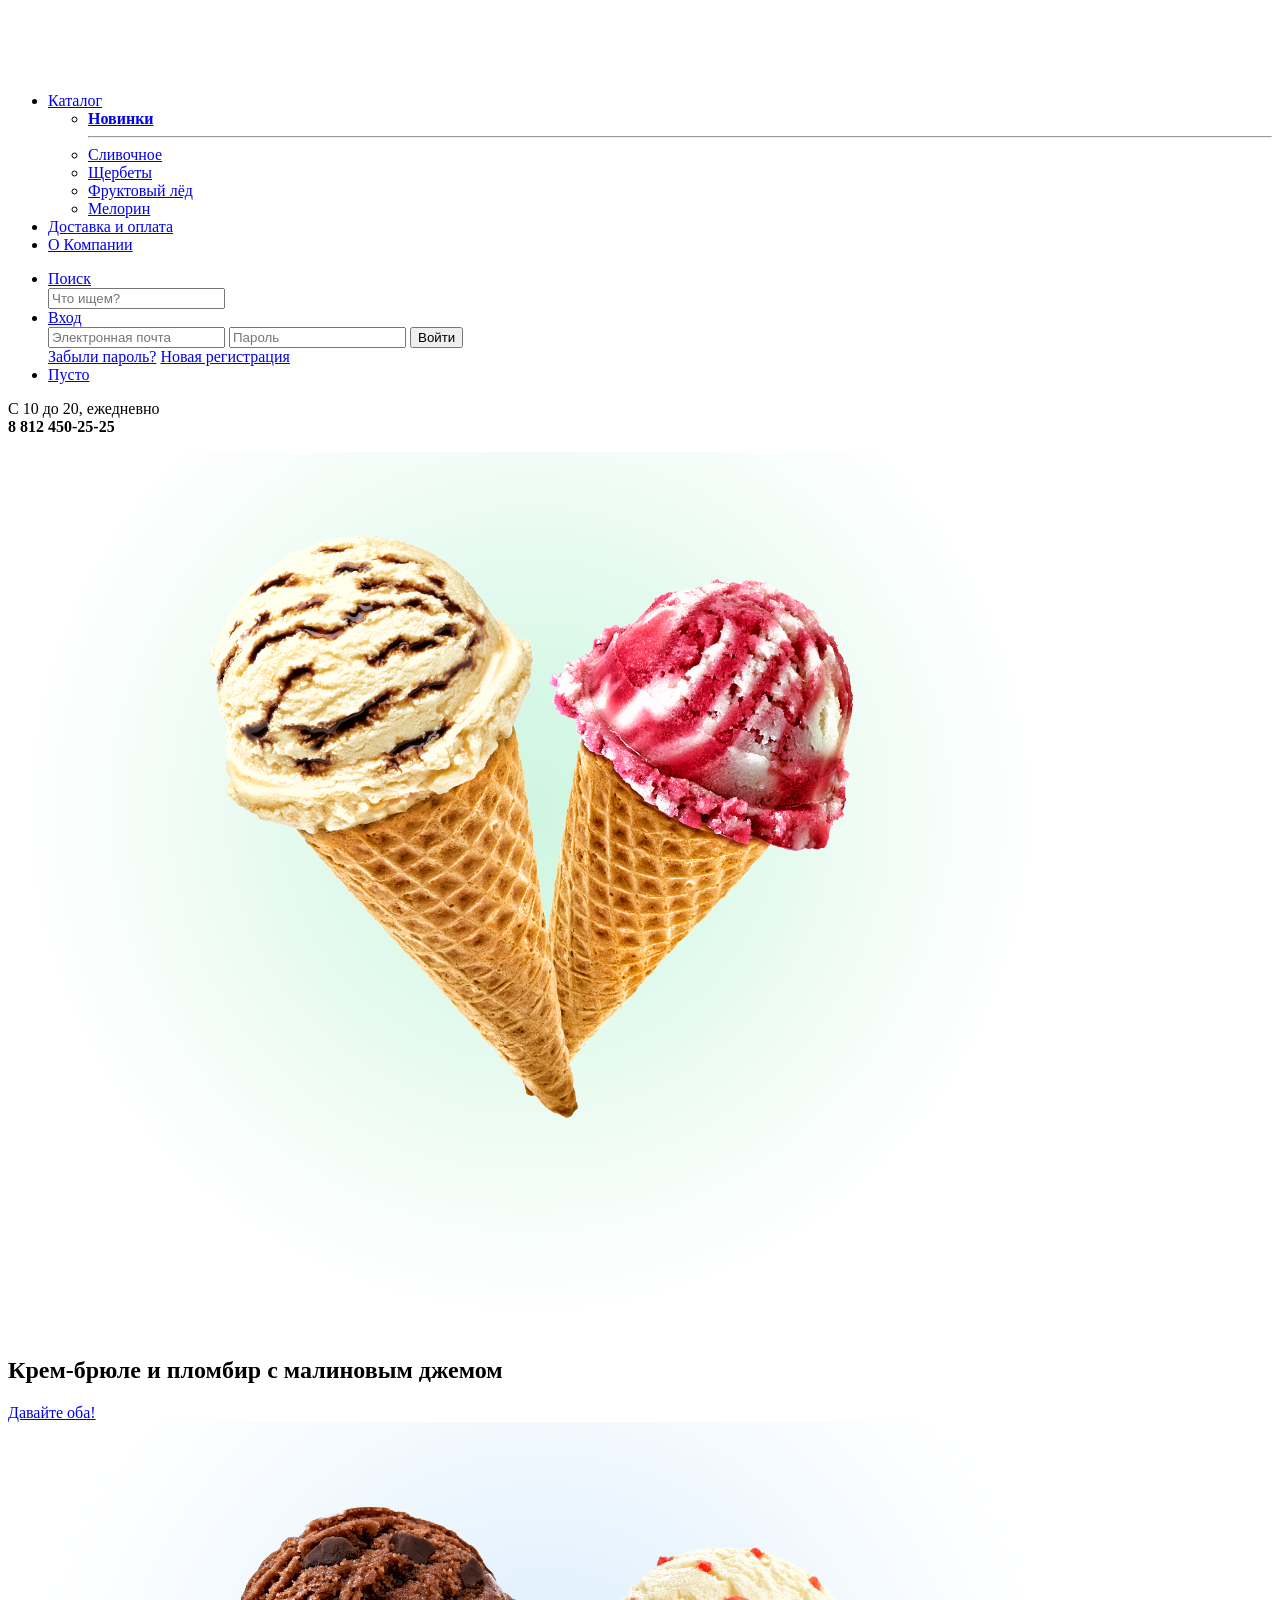
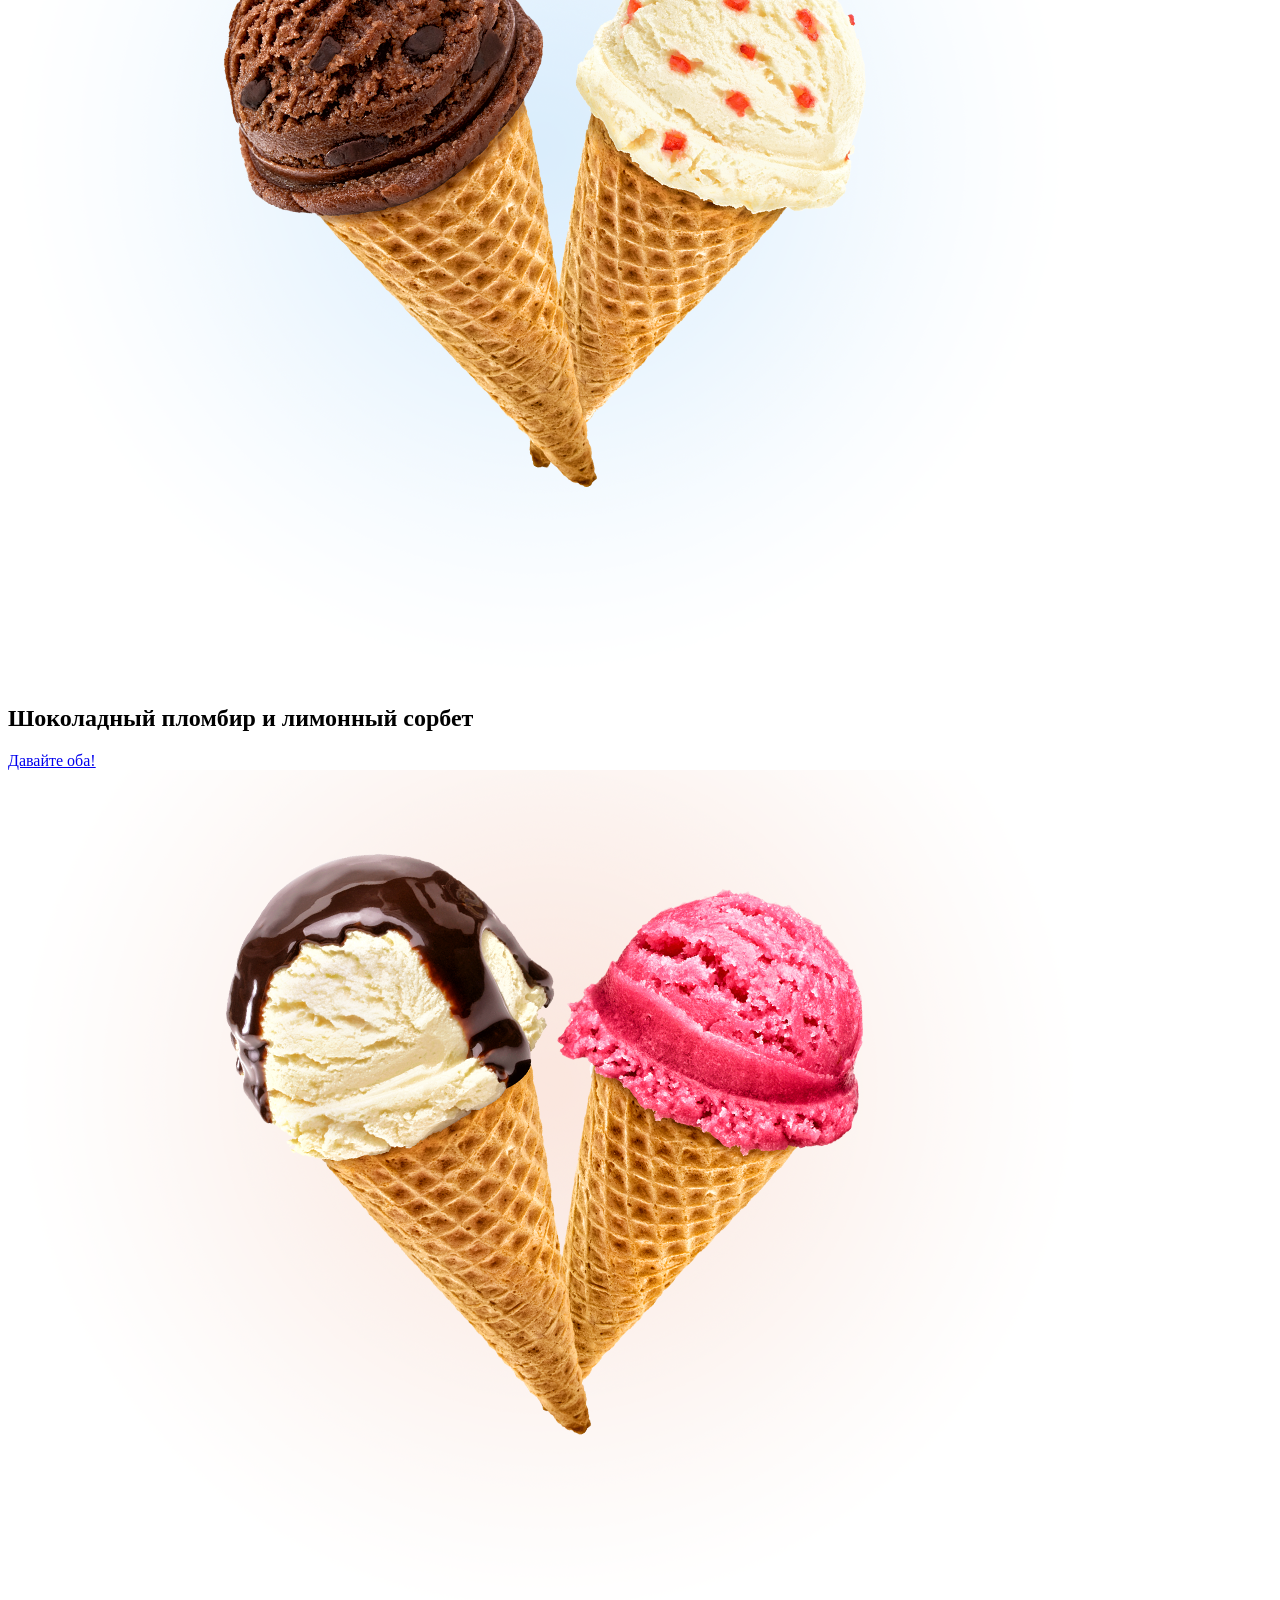
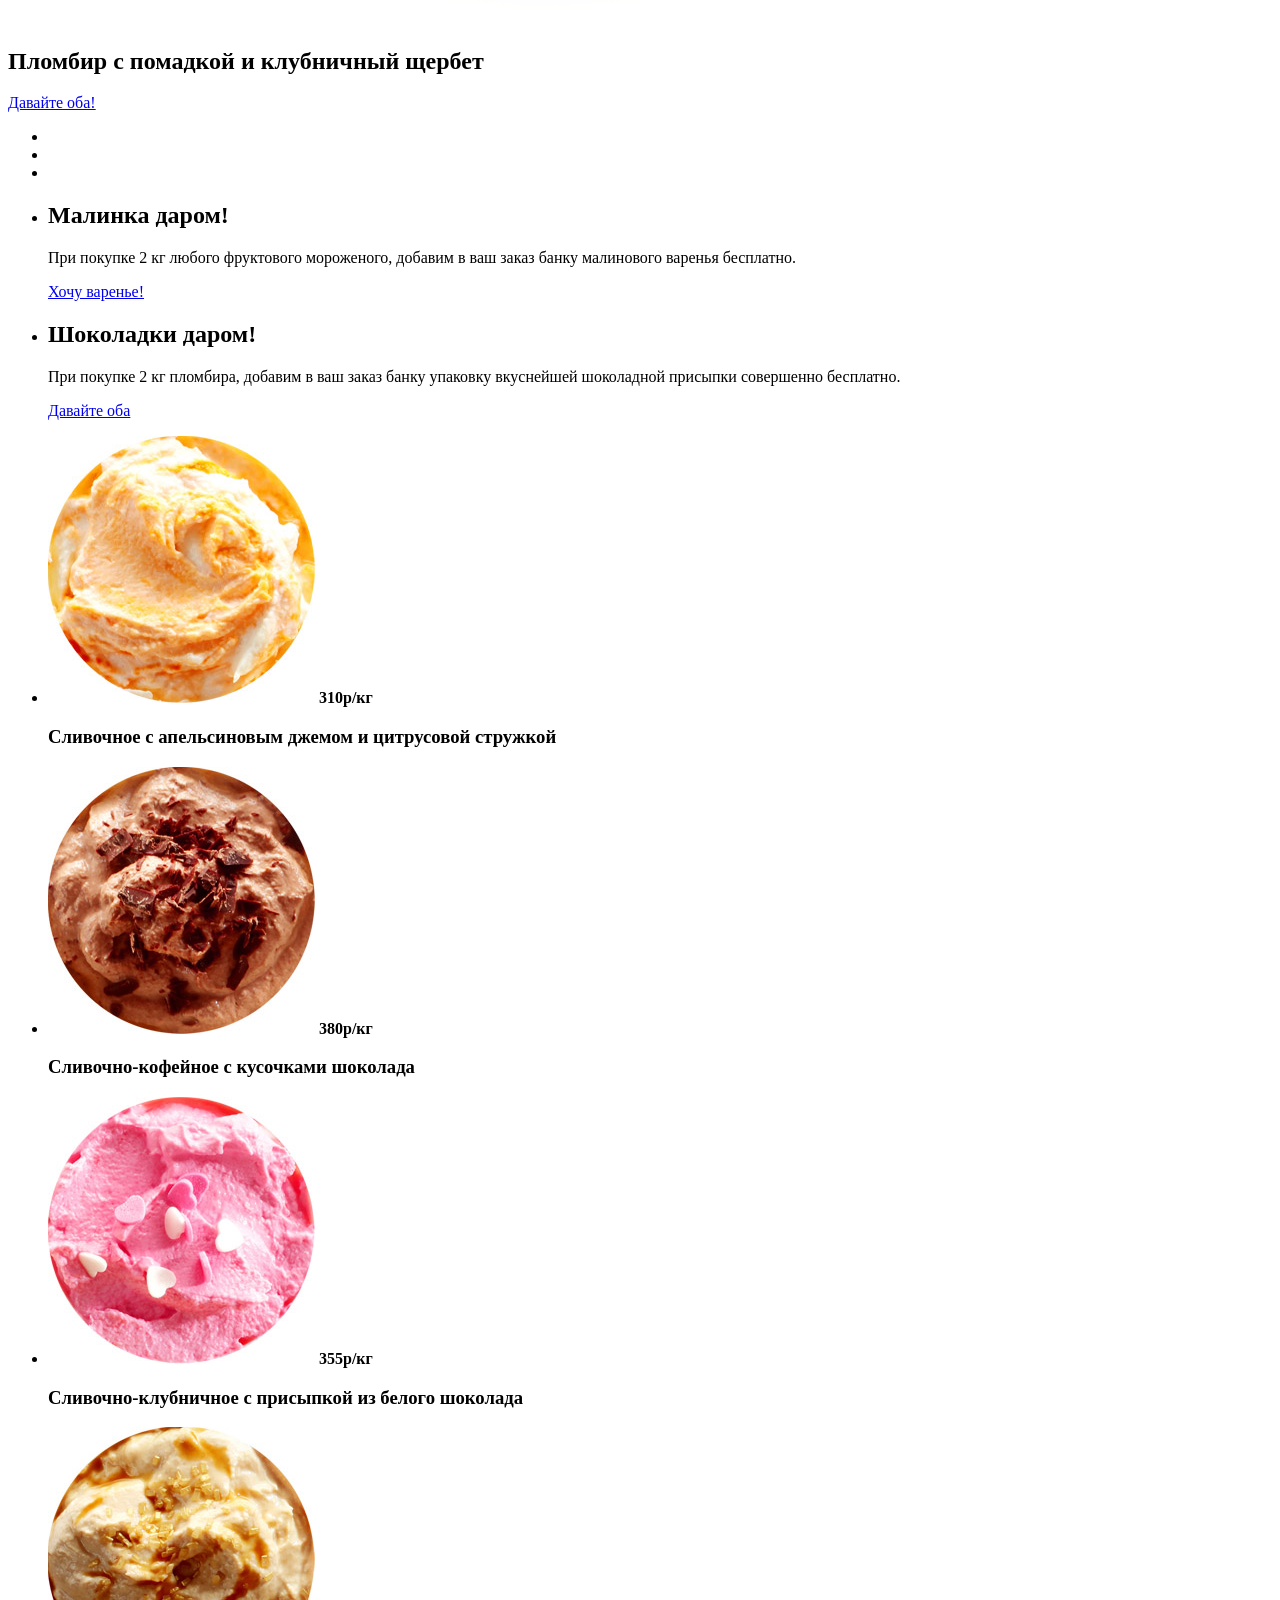
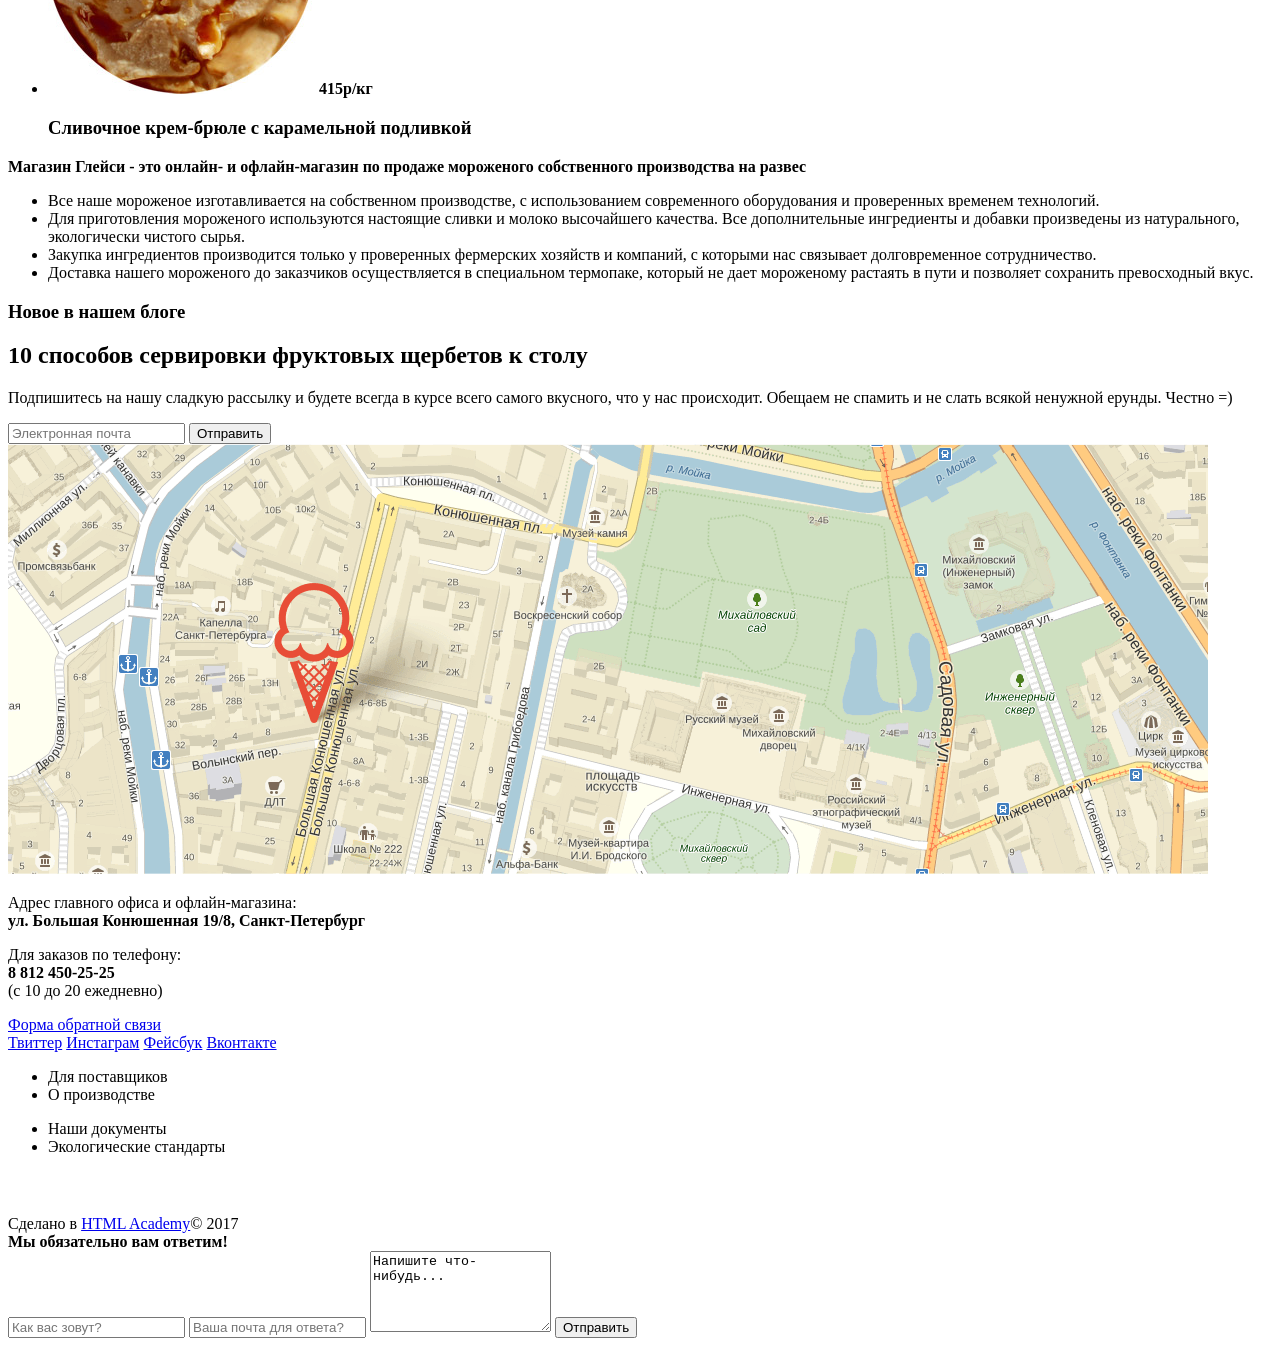
<file: index.html>
<!DOCTYPE html>
<html lang="ru">
  <head>
    <meta charset="utf-8">
    <title>HTML Academy: Глейси</title>
    <link href="https://fonts.googleapis.com/css?family=Roboto:400,400i,700,700i&amp;subset=cyrillic" rel="stylesheet">
  </head>
  <body>
    <header class="page-header">
      <nav class="main-menu">
        <a class="page-header-logo">
          <img src="img/Logo.svg" alt="Логотип Gllacy Shop" width="154" height="64" class="logo-image">
        </a>
        <ul class="site-navigation">
          <li>
            <a href="#">Каталог</a>
            <ul class="submenu">
              <li><a href="#"><b>Новинки</b></a></li>
              <hr>
              <li><a href="catalog.html">Сливочное</a></li>
              <li><a href="#">Щербеты</a></li>
              <li><a href="#">Фруктовый лёд</a></li>
              <li><a href="#">Мелорин</a></li>
            </ul>
          </li>
          <li><a href="#">Доставка и оплата</a></li>
          <li><a href="#">О Компании</a></li>
        </ul>
        <ul class="user-navigation">
          <li class="search-btn"><a href="#">Поиск</a>
            <div class="search-form">
              <form action="#" method="get">
                <input type="text" name="search-field" placeholder="Что ищем?">
              </form>
            </div>
          </li>
          <li class="login-btn"><a href="#">Вход</a>
            <div class="login-form">
              <form action="#" method="post">
                <input type="text" name="login-field" placeholder="Электронная почта">
                <input type="password" name="password-field" placeholder="Пароль">
                <button type="submit" name="enter-btn">Войти</button>
              </form>
              <div class="supporting-links">
                <a href="#">Забыли пароль?</a>
                <a href="#">Новая регистрация</a>
              </div>
            </div>
          </li>
          <li class="basket-btn"><a href="#">Пусто</a></li>
        </ul>
      </nav>
      <p>
        С 10 до 20, ежедневно<br>
        <strong class="tel">8 812 450-25-25</strong>
      </p>
    </header>

    <main class="container">

      <section class="slider">
          <div class="slider-page-1">
            <img src="img/ice-cream-1.png" class="ice-cream-1" alt="Крем-брюле и пломбир с малиновым джемом" width="1045" height="881">
            <h2>Крем-брюле и пломбир с малиновым джемом</h2>
            <a class="buy-btn" href="#">Давайте оба!</a>
          </div>
          <div class="slider-page-2">
            <img src="img/ice-cream-2.png" class="ice-cream-2" alt="Шоколадный пломбир и лимонный сорбет" width="1065" height="859">
            <h2>Шоколадный пломбир и лимонный сорбет</h2>
            <a class="buy-btn" href="#">Давайте оба!</a>
          </div>
          <div class="slider-page-3">
            <img src="img/ice-cream-3.png" class="ice-cream-3" alt="Пломбир с помадкой и клубничный щербет" width="1079" height="854">
            <h2>Пломбир с помадкой и клубничный щербет</h2>
            <a class="buy-btn" href="#">Давайте оба!</a>
          </div>
          <div class="slider-controler">
            <ul>
              <li class="slide-1"></li>
              <li class="slide-2"></li>
              <li class="slide-3"></li>
            </ul>
          </div>
      </section>
      <section class="promo">
        <ul class="promo-list">
          <li>
            <h2>Малинка даром!</h2>
            <p>
              При покупке 2 кг любого фруктового
              мороженого, добавим в ваш заказ банку
              малинового варенья бесплатно.
            </p>
            <a class="buy-btn" href="#">Хочу варенье!</a>
          </li>
          <li>
            <h2>Шоколадки даром!</h2>
            <p>
              При покупке 2 кг пломбира, добавим в ваш
              заказ банку упаковку вкуснейшей шоколадной
              присыпки совершенно бесплатно.
            </p>
            <a class="buy-btn" href="#">Давайте оба</a>
          </li>
        </ul>
      </section>

      <section class="hit">
        <ul class="catalog-item">
          <li>
            <img src="img/catalog-item-1.jpg" width="267" height="267" alt="Сливочное с апельсиновым джемом и цитрусовой стружкой">
            <b class="price">310р<span class="kg">/кг</span></b>
            <h3 class="catalog-item-name">Сливочное с апельсиновым джемом и цитрусовой стружкой</h3>
          </li>
          <li>
            <img src="img/catalog-item-2.jpg" width="267" height="267" alt="Сливочно-кофейное с кусочками шоколада">
            <b class="price">380р<span class="kg">/кг</span></b>
            <h3 class="catalog-item-name">Сливочно-кофейное с кусочками шоколада</h3>
          </li>
          <li>
            <img src="img/catalog-item-3.jpg" width="267" height="267" alt="Сливочно-клубничное с присыпкой из белого шоколада">
            <b class="price">355р<span class="kg">/кг</span></b>
            <h3 class="catalog-item-name">Сливочно-клубничное с присыпкой из белого шоколада</h3>
          </li>
          <li>
            <img src="img/catalog-item-4.jpg" width="267" height="267" alt="Сливочное крем-брюле с карамельной подливкой">
            <b class="price">415р<span class="kg">/кг</span></b>
            <h3 class="catalog-item-name">Сливочное крем-брюле с карамельной подливкой</h3>
          </li>
        </ul>
      </section>

      <section class="features">
        <b class="feature-name">
          Магазин Глейси - это онлайн- и офлайн-магазин по продаже
          мороженого собственного производства на развес
        </b>
        <ul class="feature-list">
          <li>
            Все наше мороженое изготавливается на
            собственном производстве, с
            использованием современного
            оборудования и проверенных временем
            технологий.
          </li>
          <li>
            Для приготовления мороженого
            используются настоящие сливки и молоко
            высочайшего качества. Все дополнительные
            ингредиенты и добавки произведены из
            натурального, экологически чистого сырья.
          </li>
          <li>
            Закупка ингредиентов  производится только
            у проверенных фермерских хозяйств и
            компаний, с которыми нас связывает
            долговременное сотрудничество.
          </li>
          <li>
            Доставка нашего мороженого до
            заказчиков осуществляется в специальном
            термопаке, который не дает мороженому
            растаять в пути и позволяет сохранить
            превосходный вкус.
          </li>
        </ul>
      </section>

      <article class="news">
        <h3 class="news-title">Новое в нашем блоге</h3>
        <h2 class="article-title">10 способов сервировки фруктовых щербетов к столу</h2>
      </article>

      <section class="distribution">
        <p class="discription">
          Подпишитесь на нашу сладкую рассылку
          и будете всегда в курсе всего самого вкусного,
          что у нас происходит. Обещаем не спамить и не
          слать всякой ненужной ерунды. Честно =)
        </p>
        <form action="#" method="post">
          <input type="text" name="mail" placeholder="Электронная почта">
          <input type="submit" value="Отправить">
        </form>
      </section>

      <section class="map">
        <img src="img/map.png" alt="map" width="1200" height="430">
        <div class="address">
          <p>
            Адрес главного офиса и офлайн-магазина:<br>
            <strong>ул. Большая Конюшенная 19/8, Санкт-Петербург</strong>
          </p>
          <p>
            Для заказов по телефону:<br>
            <strong>8 812 450-25-25</strong><br>
            (с 10 до 20 ежедневно)
          </p>
          <a class="feedback-form-btn" href="#">Форма обратной связи</a>
        </div>
      </section>

    </main>

    <footer class="page-footer">
      <div class="footer-social">
        <a class="social-btn" href="#">Твиттер</a>
        <a class="social-btn" href="#">Инстаграм</a>
        <a class="social-btn" href="#">Фейсбук</a>
        <a class="social-btn" href="#">Вконтакте</a>
      </div>
      <nav class="footer-menu">
        <ul class="menu-left">
          <li><span class="provider"></span>Для поставщиков</li>
          <li>О производстве</li>
        </ul>
        <ul class="menu-documents">
          <li>Наши документы</li>
          <li>Экологические стандарты</li>
        </ul>
      </nav>
      <div class="footer-logo">
        <img src="img/logo-htmlacademy.svg" alt="HTML Academy" width="108" height="39">
      </div>
      <div class="footer-copyright">
        Сделано в <a href="https://htmlacademy.ru">HTML Academy</a>© 2017
      </div>
    </footer>

    <div class="feedback-form">
      <b class="feedback-title">Мы обязательно вам ответим!</b>
      <form action="#" method="post">
        <input type="text" name="name" placeholder="Как вас зовут?">
        <input type="text" name="e-mail" placeholder="Ваша почта для ответа?">
        <textarea name="feedback" rows="5">Напишите что-нибудь...</textarea>
        <button type="submit" name="send-btn">Отправить</button>
      </form>
    </div>

  </body>
</html>
</file>
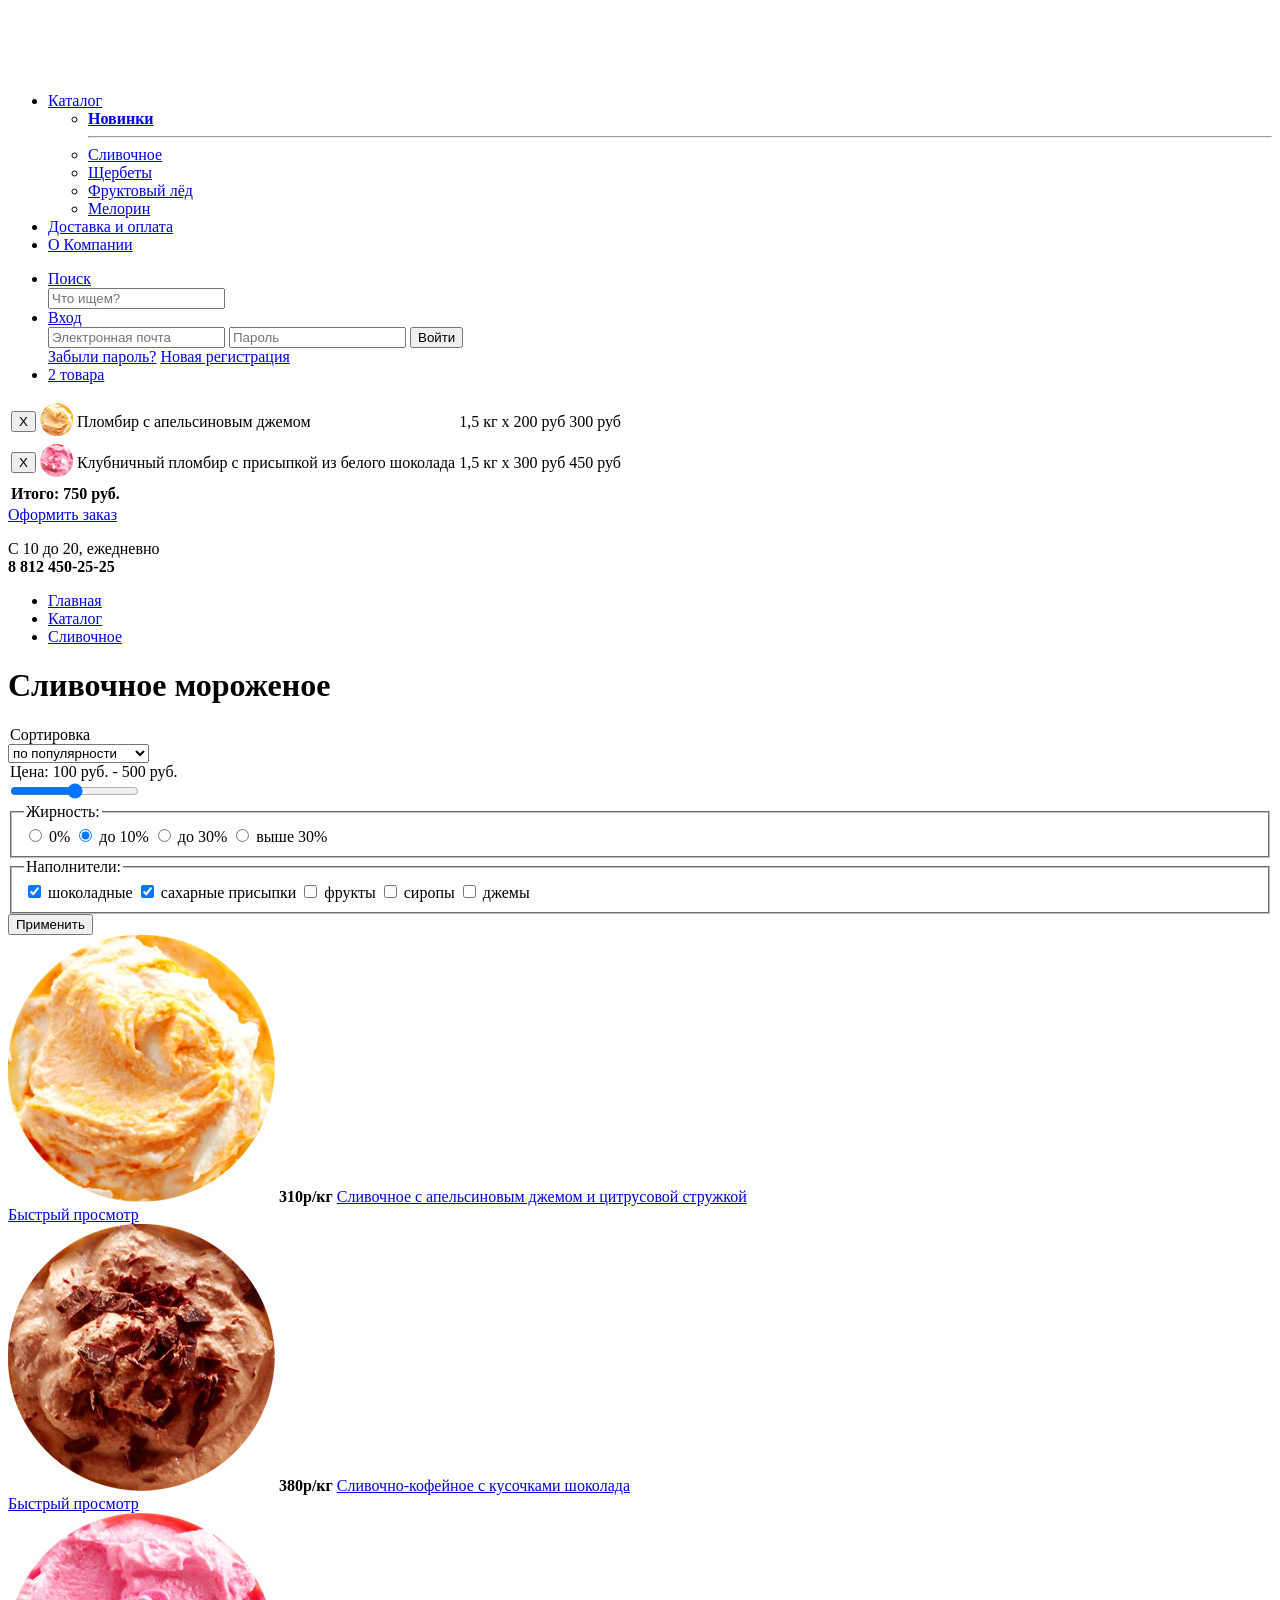
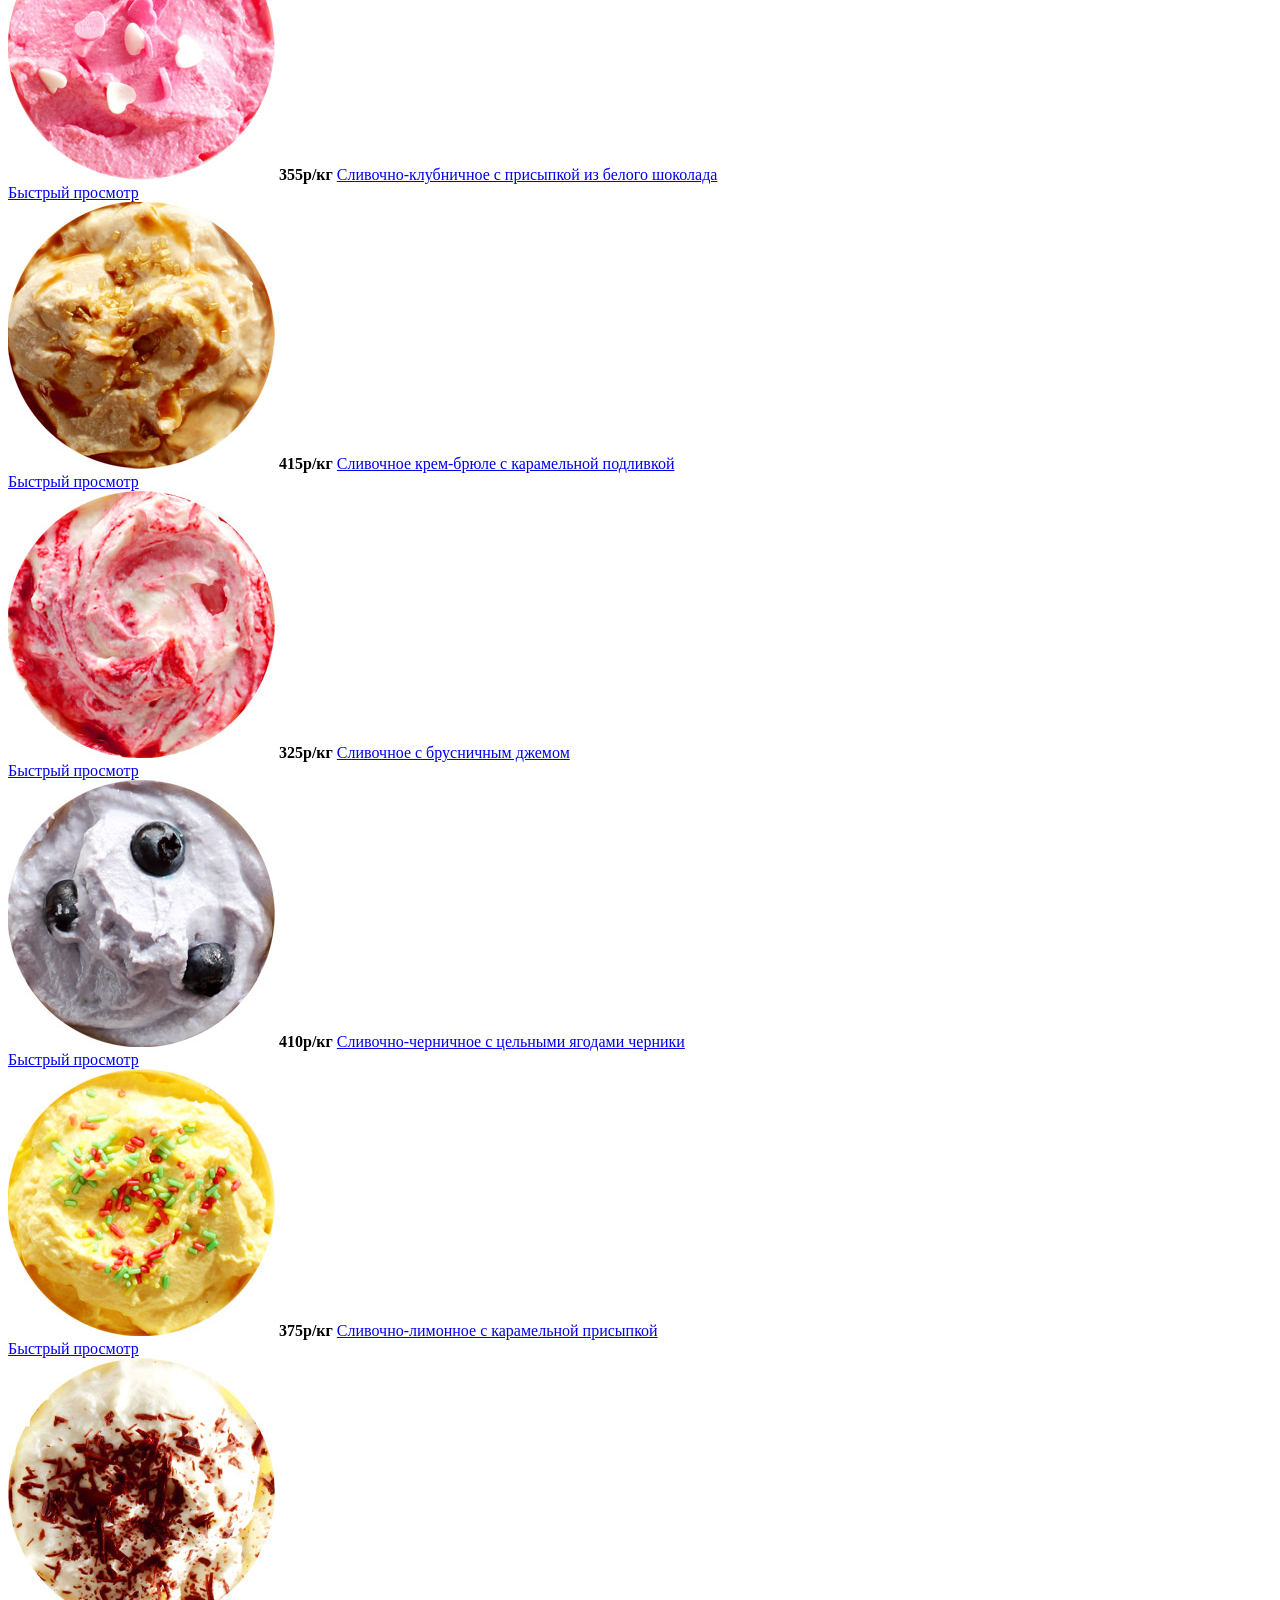
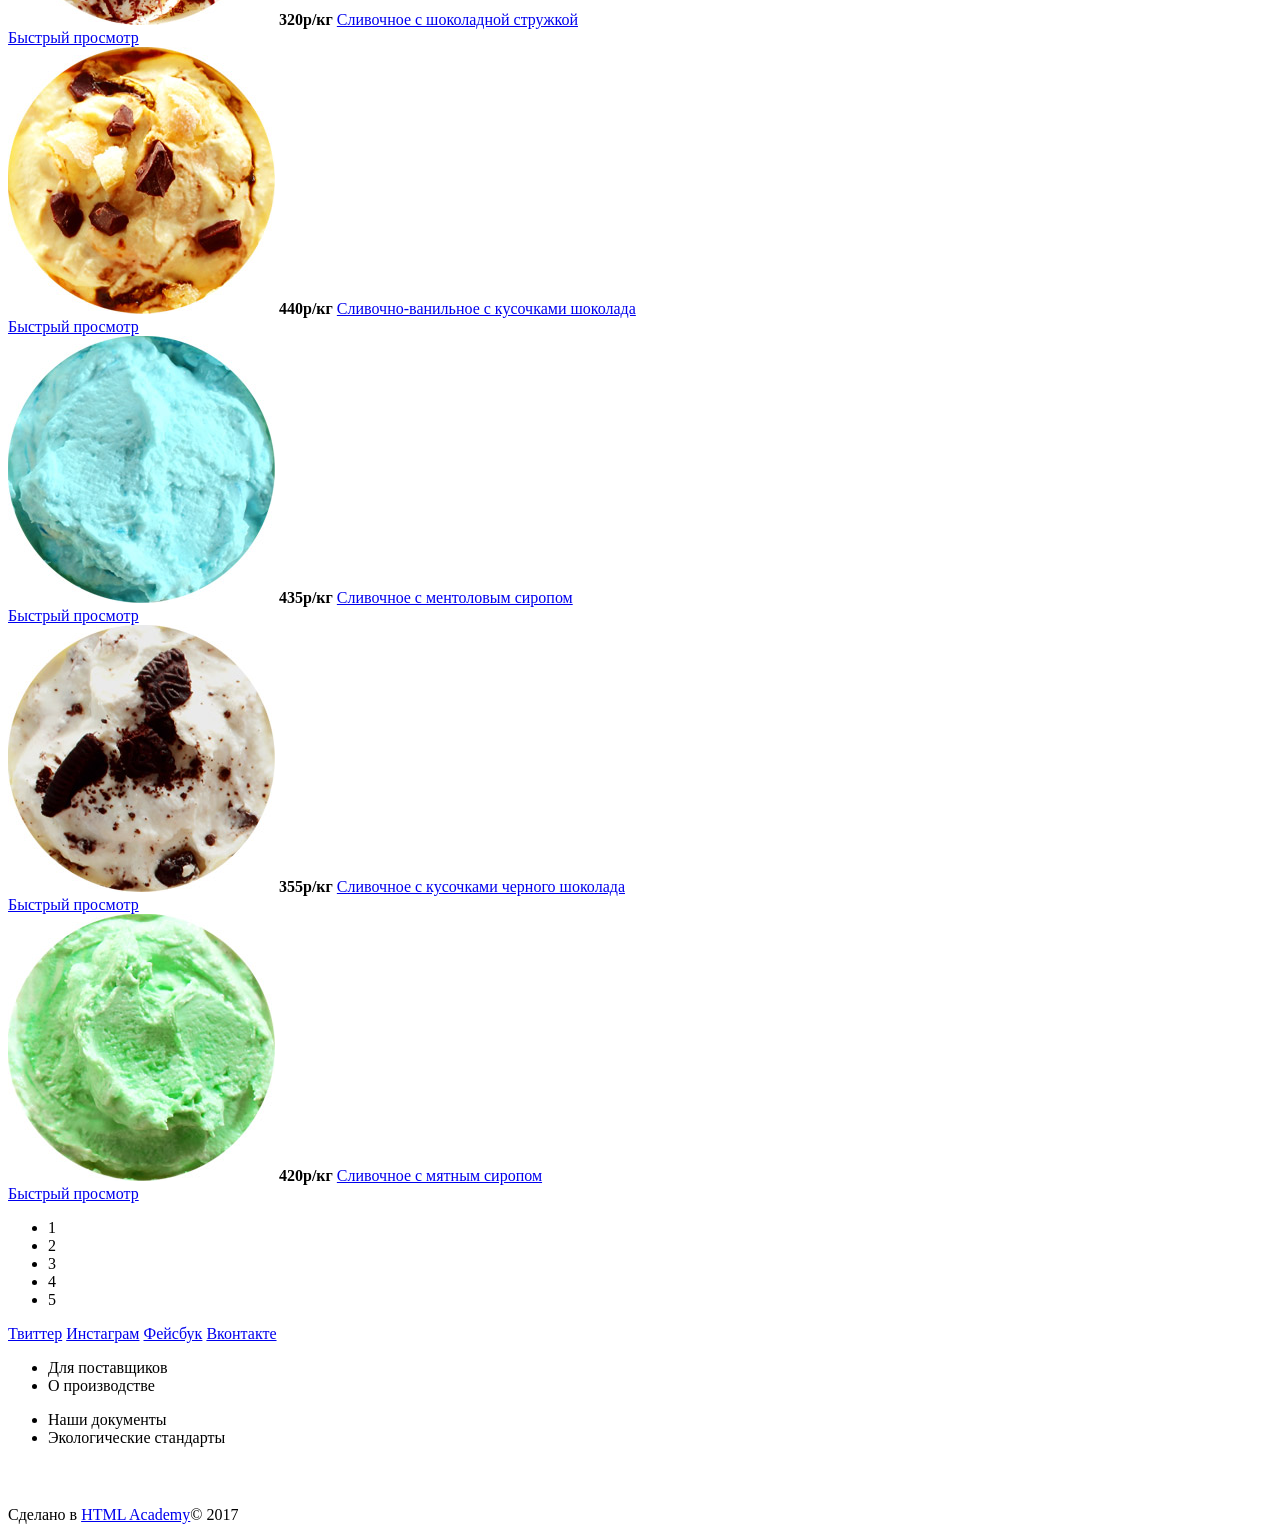
<file: catalog.html>
<!DOCTYPE html>
<html lang="ru">
  <head>
    <meta charset="utf-8">
    <title>HTML Academy: Глейси</title>
    <link href="https://fonts.googleapis.com/css?family=Roboto:400,400i,700,700i&amp;subset=cyrillic" rel="stylesheet">
  </head>
  <body>
    <header class="page-header">
      <nav class="main-menu">
        <a class="page-header-logo" href="index.html">
          <img src="img/Logo.svg" alt="Логотип Gllacy Shop" width="154" height="64" class="logo-image">
        </a>
        <ul class="site-navigation">
          <li>
            <a href="#">Каталог</a>
            <ul class="submenu">
              <li><a href="#"><b>Новинки</b></a></li><hr>
              <li><a href="catalog.html">Сливочное</a></li>
              <li><a href="#">Щербеты</a></li>
              <li><a href="#">Фруктовый лёд</a></li>
              <li><a href="#">Мелорин</a></li>
            </ul>
          </li>
          <li><a href="#">Доставка и оплата</a></li>
          <li><a href="#">О Компании</a></li>
        </ul>
        <ul class="user-navigation">
          <li class="search-btn"><a href="#">Поиск</a>
            <div class="search-form">
              <form action="#" method="get">
                <input type="search" name="search-field" placeholder="Что ищем?">
              </form>
            </div>
          </li>
          <li class="login-btn"><a href="#">Вход</a>
            <div class="login-form">
              <form action="#" method="post">
                <input type="text" name="login-field" placeholder="Электронная почта">
                <input type="password" name="password-field" placeholder="Пароль">
                <button type="submit" name="enter-btn">Войти</button>
              </form>
              <div class="supporting-links">
                <a href="#">Забыли пароль?</a>
                <a href="#">Новая регистрация</a>
              </div>
            </div>
          </li>
          <li class="basket-btn"><a href="#">2 товара</a></li>
        </ul>

        <section class="basket-form">
          <table class="basket">
            <tr>
              <td class="btn-del">
                <button class="item-del" type="reset">X</button>
              </td>
              <td class="ice-logo">
                <img class="ice-item" src="img/mini-ice-1.jpg" width="33" height="33" alt="Сливочное с апельсиновым джемом и цитрусовой стружкой">
              </td>
              <td class="ice-description">Пломбир с апельсиновым джемом</td>
              <td class="parametr">1,5 кг х 200 руб</td>
              <td class="result">300 руб</td>
            </tr>
            <tr>
              <td class="btn-del">
                <button class="item-del" type="reset">X</button>
              </td>
              <td class="ice-logo">
                <img class="ice-item" src="img/mini-ice-2.jpg" width="33" height="33" alt="Сливочно-клубничное с присыпкой из белого шоколада">
              </td>
              <td class="ice-description">Клубничный пломбир с присыпкой из белого шоколада</td>
              <td class="parametr">1,5 кг х 300 руб</td>
              <td class="result-item">450 руб</td>
            </tr>
            <tr>
              <td class="result" colspan="5"><b>Итого: 750 руб.</b></td>
            </tr>
          </table>
          <a class="checkout-btn" href="#">Оформить заказ</a>
        </section>

      </nav>
      <p>
        С 10 до 20, ежедневно<br>
        <strong class="tel">8 812 450-25-25</strong>
      </p>
    </header>

    <main class="container">

      <div class="navigation">
        <ul>
          <li><a class="main-page" href="index.html">Главная</a></li>
          <li><a class="catalog" href="#">Каталог</a></li>
          <li><a class="creamy" href="#">Сливочное</a></li>
        </ul>
      </div>
      <h1>Сливочное мороженое</h1>

      <section class="filters">
        <form class="filters-form" action="#" method="post">

          <legend class="sort">Сортировка</legend>
          <select>
<option value="popular">по популярности</option>
<option value="cheap">сначала недорогие</option>
<option value="expensive">сначала недорогие</option>
<option value="fat">по жирности</option>
          </select>

          <legend class="price">Цена: 100 руб. - 500 руб.</legend>
          <input type="range" min="100" max="500">
          <fieldset class="fat-section">
           <legend class="fat-filter">Жирность:</legend>
             <label>
               <input type="radio" name="fat-contetnt" value="0">
               0%
             </label>
             <label>
               <input type="radio" name="fat-contetnt" value="<10" checked>
               до 10%
             </label>
             <label>
               <input type="radio" name="fat-contetnt" value="<30">
               до 30%
             </label>
             <label>
               <input type="radio" name="fat-contetnt" value=">30">
               выше 30%
             </label>
          </fieldset>

          <fieldset class="fillers-section">
            <legend class="fillers">Наполнители:</legend>
            <label>
              <input type="checkbox" name="fillers-filter" value="chokolat" checked>
              шоколадные
            </label>
            <label>
              <input type="checkbox" name="fillers-filter" value="sugar" checked>
              сахарные присыпки
            </label>
            <label>
              <input type="checkbox" name="fillers-filter" value="fruit">
              фрукты
            </label>
            <label>
              <input type="checkbox" name="fillers-filter" value="souce">
              сиропы
            </label>
            <label>
              <input type="checkbox" name="fillers-filter" value="jam">
              джемы
            </label>
          </fieldset>

            <button class="submit-filter" type="submit">Применить</button>

        </form>
      </section>

      <section class="catalog-items">
        <div class="item-access">
          <div class="catalog-item">
            <img class="ice-item" src="img/catalog-item-1.jpg" width="267" height="267" alt="Сливочное с апельсиновым джемом и цитрусовой стружкой">
            <b class="price">310р<span class="kg">/кг</span></b>
            <a class="catalog-item-name" href="#">Сливочное с апельсиновым джемом и цитрусовой стружкой</a>
          </div>
          <a class="fast-access-btn" href="#">Быстрый просмотр</a>
        </div>
        <div class="item-access">
          <div class="catalog-item">
            <img class="ice-item" src="img/catalog-item-2.jpg" width="267" height="267" alt="Сливочно-кофейное с кусочками шоколада">
            <b class="price">380р<span class="kg">/кг</span></b>
            <a class="catalog-item-name" href="#">Сливочно-кофейное с кусочками шоколада</a>
          </div>
          <a class="fast-access-btn" href="#">Быстрый просмотр</a>
        </div>
        <div class="item-access">
          <div class="catalog-item">
            <img class="ice-item" src="img/catalog-item-3.jpg" width="267" height="267" alt="Сливочно-клубничное с присыпкой из белого шоколада">
            <b class="price">355р<span class="kg">/кг</span></b>
            <a class="catalog-item-name" href="#">Сливочно-клубничное с присыпкой из белого шоколада</a>
          </div>
          <a class="fast-access-btn" href="#">Быстрый просмотр</a>
        </div>
        <div class="item-access">
          <div class="catalog-item">
            <img class="ice-item" src="img/catalog-item-4.jpg" width="267" height="267" alt="Сливочное крем-брюле с карамельной подливкой">
            <b class="price">415р<span class="kg">/кг</span></b>
            <a class="catalog-item-name" href="#">Сливочное крем-брюле с карамельной подливкой</a>
          </div>
          <a class="fast-access-btn" href="#">Быстрый просмотр</a>
        </div>
        <div class="item-access">
          <div class="catalog-item">
            <img class="ice-item" src="img/catalog-item-5.jpg" width="267" height="267" alt="Сливочное с брусничным джемом ">
            <b class="price">325р<span class="kg">/кг</span></b>
            <a class="catalog-item-name" href="#">Сливочное с брусничным джемом </a>
          </div>
          <a class="fast-access-btn" href="#">Быстрый просмотр</a>
        </div>
        <div class="item-access">
          <div class="catalog-item">
            <img class="ice-item" src="img/catalog-item-6.jpg" width="267" height="267" alt="Сливочно-черничное с цельными ягодами черники ">
            <b class="price">410р<span class="kg">/кг</span></b>
            <a class="catalog-item-name" href="#">Сливочно-черничное с цельными ягодами черники </a>
          </div>
          <a class="fast-access-btn" href="#">Быстрый просмотр</a>
        </div>
        <div class="item-access">
          <div class="catalog-item">
            <img class="ice-item" src="img/catalog-item-7.jpg" width="267" height="267" alt="Сливочно-лимонное с карамельной присыпкой">
            <b class="price">375р<span class="kg">/кг</span></b>
            <a class="catalog-item-name" href="#">Сливочно-лимонное с карамельной присыпкой</a>
          </div>
          <a class="fast-access-btn" href="#">Быстрый просмотр</a>
        </div>
        <div class="item-access">
          <div class="catalog-item">
            <img class="ice-item" src="img/catalog-item-8.jpg" width="267" height="267" alt="Сливочное с шоколадной стружкой">
            <b class="price">320р<span class="kg">/кг</span></b>
            <a class="catalog-item-name" href="#">Сливочное с шоколадной стружкой</a>
          </div>
          <a class="fast-access-btn" href="#">Быстрый просмотр</a>
        </div>
        <div class="item-access">
          <div class="catalog-item">
            <img class="ice-item" src="img/catalog-item-9.jpg" width="267" height="267" alt="Сливочно-ванильное с кусочками шоколада ">
            <b class="price">440р<span class="kg">/кг</span></b>
            <a class="catalog-item-name" href="#">Сливочно-ванильное с кусочками шоколада </a>
          </div>
          <a class="fast-access-btn" href="#">Быстрый просмотр</a>
        </div>
        <div class="item-access">
          <div class="catalog-item">
            <img class="ice-item" src="img/catalog-item-10.jpg" width="267" height="267" alt="Сливочноe с ментоловым сиропом">
            <b class="price">435р<span class="kg">/кг</span></b>
            <a class="catalog-item-name" href="#">Сливочноe с ментоловым сиропом</a>
          </div>
          <a class="fast-access-btn" href="#">Быстрый просмотр</a>
        </div>
        <div class="item-access">
          <div class="catalog-item">
            <img class="ice-item" src="img/catalog-item-11.jpg" width="267" height="267" alt="Сливочное с кусочками черного шоколада">
            <b class="price">355р<span class="kg">/кг</span></b>
            <a class="catalog-item-name" href="#">Сливочное с кусочками черного шоколада</a>
          </div>
          <a class="fast-access-btn" href="#">Быстрый просмотр</a>
        </div>
        <div class="item-access">
          <div class="catalog-item">
            <img class="ice-item" src="img/catalog-item-12.jpg" width="267" height="267" alt="Сливочное с мятным сиропом">
            <b class="price">420р<span class="kg">/кг</span></b>
            <a class="catalog-item-name" href="#">Сливочное с мятным сиропом</a>
          </div>
          <a class="fast-access-btn" href="#">Быстрый просмотр</a>
        </div>
      </section>

      <div class="pages">
        <ul class="page">
          <li><a class="next-page">1</a></li>
          <li><a class="next-page">2</a></li>
          <li><a class="next-page">3</a></li>
          <li><a class="next-page">4</a></li>
          <li><a class="next-page">5</a></li>
        </ul>
      </div>
    </main>

    <footer class="page-footer">
      <div class="footer-social">
        <a class="social-btn" href="#">Твиттер</a>
        <a class="social-btn" href="#">Инстаграм</a>
        <a class="social-btn" href="#">Фейсбук</a>
        <a class="social-btn" href="#">Вконтакте</a>
      </div>
      <nav class="footer-menu">
        <ul class="menu-left">
          <li><span class="provider"></span>Для поставщиков</li>
          <li>О производстве</li>
        </ul>
        <ul class="menu-documents">
          <li>Наши документы</li>
          <li>Экологические стандарты</li>
        </ul>
      </nav>
      <div class="footer-logo">
        <img src="img/logo-htmlacademy.svg" alt="HTML Academy" width="108" height="39">
      </div>
      <div class="footer-copyright">
        Сделано в <a href="https://htmlacademy.ru">HTML Academy</a>© 2017
      </div>
    </footer>

  </body>
</html>
</file>
